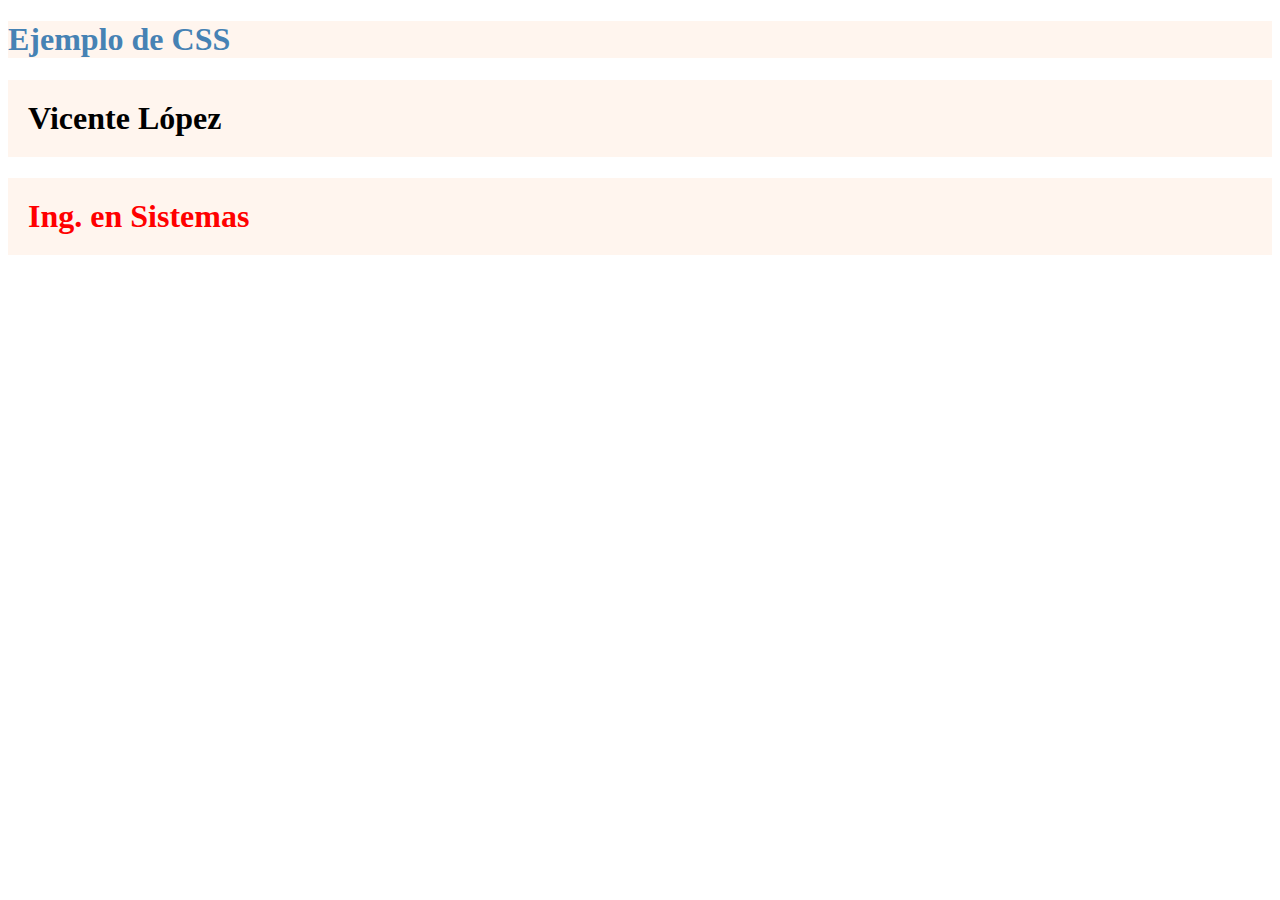
<file: CSS/index.html>
<!DOCTYPE html>
<html lang="en">

<head>
    <meta charset="UTF-8">
    <meta http-equiv="X-UA-Compatible" content="IE=edge">
    <meta name="viewport" content="width=device-width, initial-scale=1.0">
    <title>CSS</title>
    <style>
        /* 
            Ejemplos de selectores en CSS 
            Listado de ejemplos:
                - Por etiqueta,
                - Por clase,
                - Por id.
        */
        h1 {
            color: steelblue;
            background-color: seashell;
        }

        .name {
            color: red;
            padding: 20px;
        }

        #name {
            color: salmon;
            padding: 20px;
        }
    </style>
</head>

<body>
    <h1>Ejemplo de CSS</h1>
    <h1 id="name" class="name" style="color: black;">Vicente López</h1>
    <h1 class="name">Ing. en Sistemas</h1>
</body>

</html>
</file>
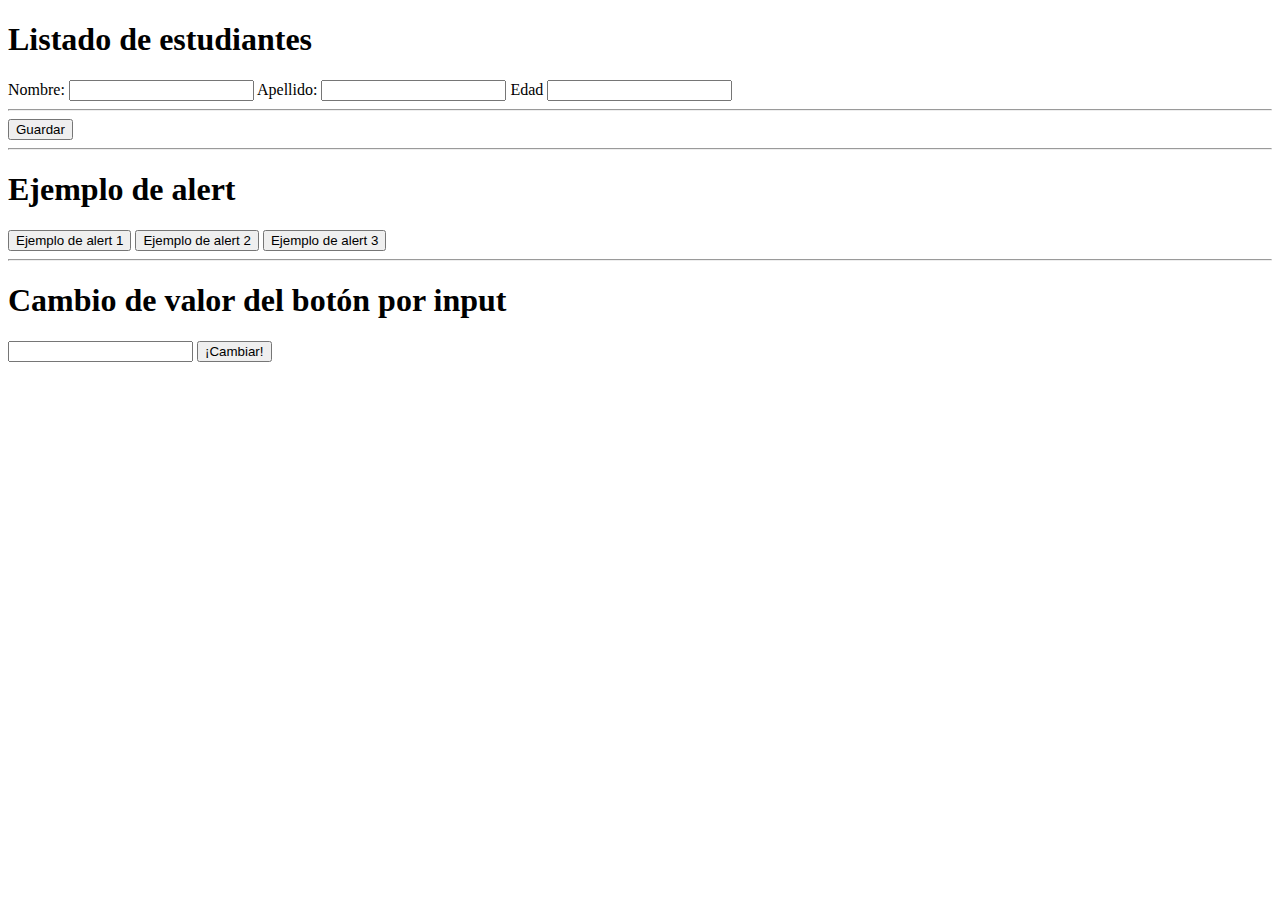
<file: JS/index.html>
<!DOCTYPE html>
<html lang="en">

<head>
    <meta charset="UTF-8">
    <meta http-equiv="X-UA-Compatible" content="IE=edge">
    <meta name="viewport" content="width=device-width, initial-scale=1.0">
    <title>Ejemplo de formulario de estudiantes</title>
</head>

<body>
    <section>
        <!-- Header -->
        <h1>Listado de estudiantes</h1>
    </section>
    <section>
        <!-- Main content -->
        <form id="save_form">
            <label for="first_name">Nombre:</label>
            <input id="first_name" name="first_name" type="text">
            <label for="last_name">Apellido:</label>
            <input id="last_name" name="last_name" type="text">
            <label for="age">Edad</label>
            <input id="age" name="age" type="number">
            <hr>
            <input type="submit" value="Guardar">
        </form>
        <hr>
        <form id="alert_form">
            <h1>Ejemplo de alert</h1>
            <button>Ejemplo de alert 1</button>
            <button>Ejemplo de alert 2</button>
            <button>Ejemplo de alert 3</button>
        </form>
        <hr>
        <form>
            <h1>Cambio de valor del botón por input</h1>
            <input type="text" id="change_input_txt">
            <button id="change_input_btn" type="button">¡Cambiar!</button>
        </form>
    </section>
    <script>
        // Save form handlers
        const form = document.getElementById("save_form");
        const handler = function (event) {
            event.preventDefault();
            const firsName = document.getElementById("first_name");
            const lastName = document.getElementById("last_name");
            const age = document.getElementById("age");
            console.log(firsName.value, lastName.value, age.value);
        };
        form.addEventListener("submit", handler);
    </script>
    <script>
        // Alert form handlers
        const alertForm = document.querySelector("#alert_form");
        const alertHandler = function (event) {
            event.preventDefault();
            console.log("Alert handler clicked.");
        }
        alertForm.addEventListener("submit", alertHandler);
    </script>
    <script>
        // Change button text from input
        const changeInputBtn = document.querySelector("#change_input_btn");
        const changeInputTxt = document.querySelector("#change_input_txt");
        const changeInputHandler = function (event) {
            // changeInputBtn.textContent = changeInputTxt.value;
            changeInputBtn.innerHTML = `<h1 style='color:red;'>${changeInputTxt.value}</h1>`;
        }
        changeInputBtn.addEventListener("click", changeInputHandler);
    </script>
</body>

</html>
</file>
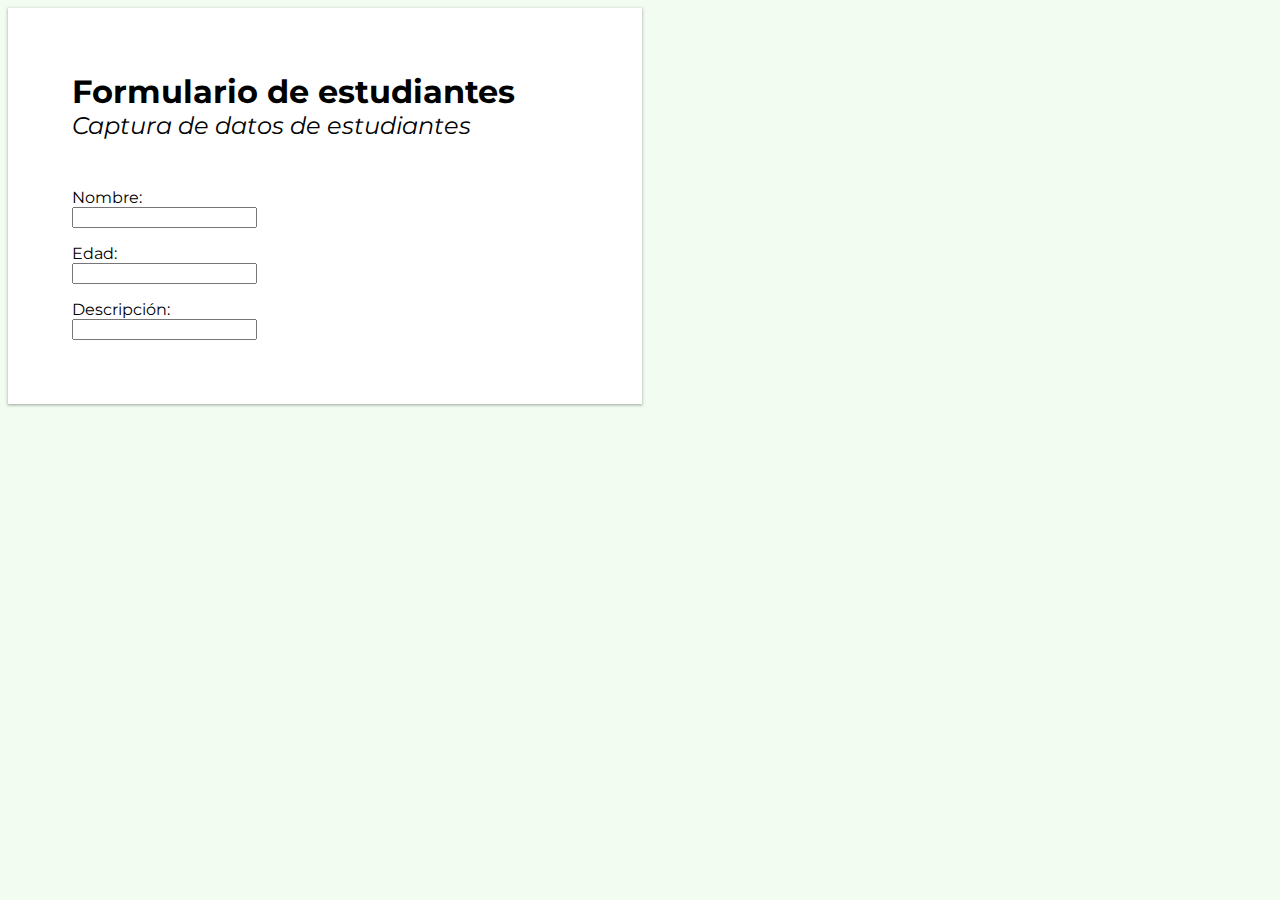
<file: CSS/form.html>
<!DOCTYPE html>
<html lang="en">

<head>
    <meta charset="UTF-8">
    <meta http-equiv="X-UA-Compatible" content="IE=edge">
    <meta name="viewport" content="width=device-width, initial-scale=1.0">
    <title>Formulario</title>
    <style>
        @import url('https://fonts.googleapis.com/css2?family=MonteCarlo&family=Montserrat:wght@100;400;700&display=swap');

        /* Ejemplo de comentario */
        body {
            background-color: #F3FCF0;
            font-family: 'Montserrat', sans-serif;
        }

        form {
            padding: 4rem;
            box-shadow: rgba(60, 64, 67, 0.3) 0px 1px 2px 0px, rgba(60, 64, 67, 0.15) 0px 1px 3px 1px;
            background-color: #FFF;
            width: 40%;
        }

        h1,
        h2 {
            margin-top: 0;
            margin-bottom: 0;
        }

        h2 {
            font-weight: 400;
            font-style: italic;
        }

        label {
            display: block;
            margin-top: 1rem;
        }

        .margin-top-3 {
            margin-top: 3rem;
        }
    </style>
</head>

<body>
    <form action="">
        <h1>Formulario de estudiantes</h1>
        <h2>Captura de datos de estudiantes</h2>
        <div class="margin-top-3">
            <label for="">Nombre:</label>
            <input type="text">
        </div>
        <div>
            <label for="">Edad:</label>
            <input type="text">
        </div>
        <div>
            <label for="">Descripción:</label>
            <input type="text">
        </div>
    </form>
</body>

</html>
</file>
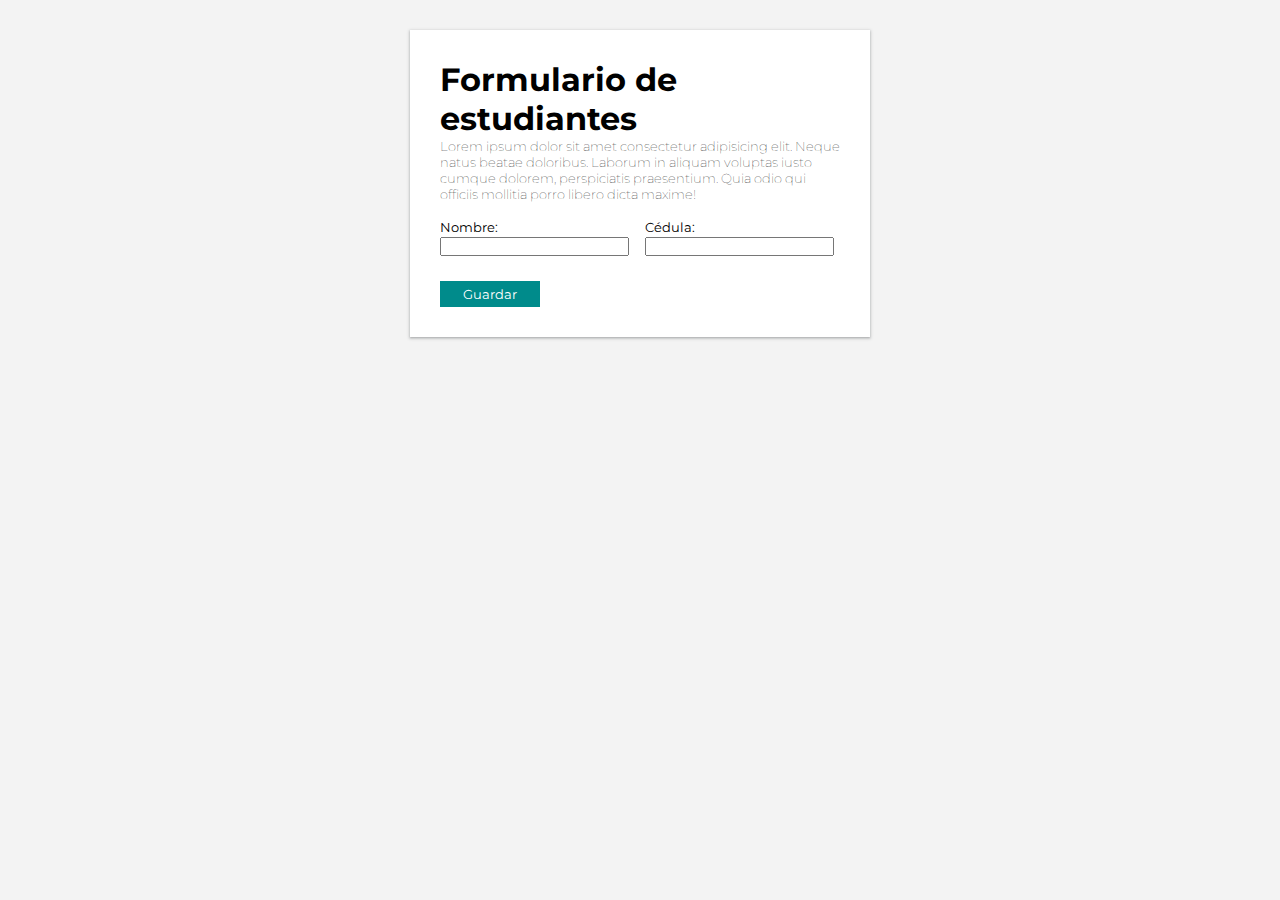
<file: JS/estudiantes.html>
<!DOCTYPE html>
<html lang="en">
<head>
    <meta charset="UTF-8">
    <meta http-equiv="X-UA-Compatible" content="IE=edge">
    <meta name="viewport" content="width=device-width, initial-scale=1.0">
    <title>Estudiantes</title>
    <link rel="stylesheet" href="estudiantes.css">
</head>
<body>
    <main>
        <section class="student-input">
            <form id="student-form" class="card w-400">
                <div class="form-header">
                    <h1>Formulario de estudiantes</h1>
                    <p>Lorem ipsum dolor sit amet consectetur adipisicing elit. Neque natus beatae doloribus. Laborum in aliquam voluptas iusto cumque dolorem, perspiciatis praesentium. Quia odio qui officiis mollitia porro libero dicta maxime!</p>
                </div>
                <div class="form-group">
                    <div class="form-input mr-10">
                        <label for="name">Nombre: </label>
                        <input id="name" name="name" type="text">
                    </div>
                    <div class="form-input">
                        <label for="id">Cédula: </label>
                        <input id="id" name="id" type="text">
                    </div>
                </div>
                <div class="form-footer">
                    <button>Guardar</button>
                </div>
            </form>
        </section>
        <section class="student-output">
        </section>
    </main>
    <script src="estudiantes.js"></script>
</body>
</html>
</file>
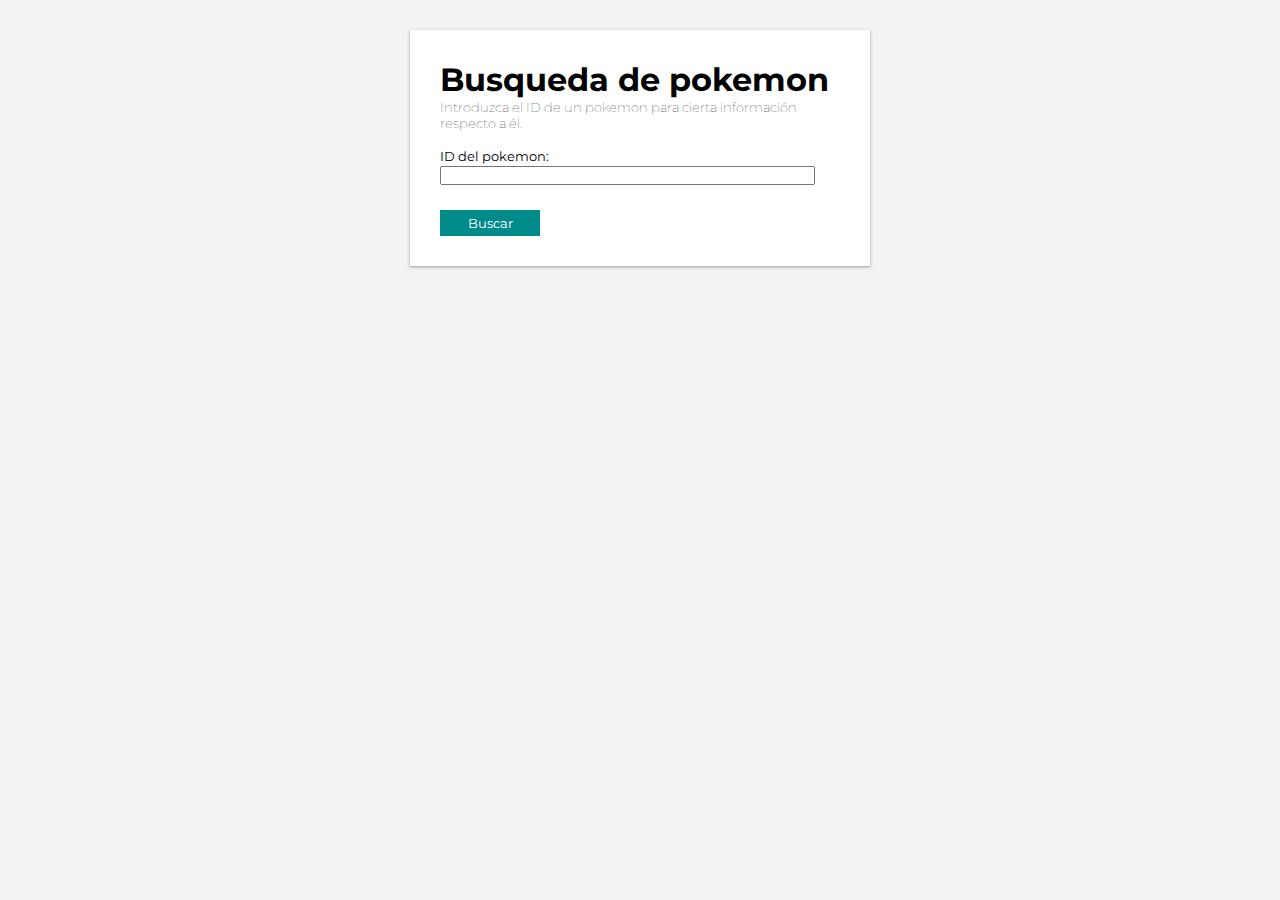
<file: JS/pokemon.html>
<!DOCTYPE html>
<html lang="en">
<head>
    <meta charset="UTF-8">
    <meta http-equiv="X-UA-Compatible" content="IE=edge">
    <meta name="viewport" content="width=device-width, initial-scale=1.0">
    <title>Pokemon</title>
    <link rel="stylesheet" href="pokemon.css">
</head>
<body>
    <main>
        <section class="pokemon-input">
            <form id="pokemon-form" class="card w-400">
                <div class="form-header">
                    <h1>Busqueda de pokemon</h1>
                    <p>Introduzca el ID de un pokemon para cierta información respecto a él.</p>
                </div>
                <div class="form-group">
                    <div class="form-input mr-10">
                        <label for="id">ID del pokemon: </label>
                        <input id="id" name="id" type="text">
                    </div>
                </div>
                <div class="form-footer">
                    <button>Buscar</button>
                </div>
            </form>
        </section>
        <section class="pokemon-output">
        </section>
    </main>
    <script src="pokemon.js"></script>
</body>
</html>
</file>
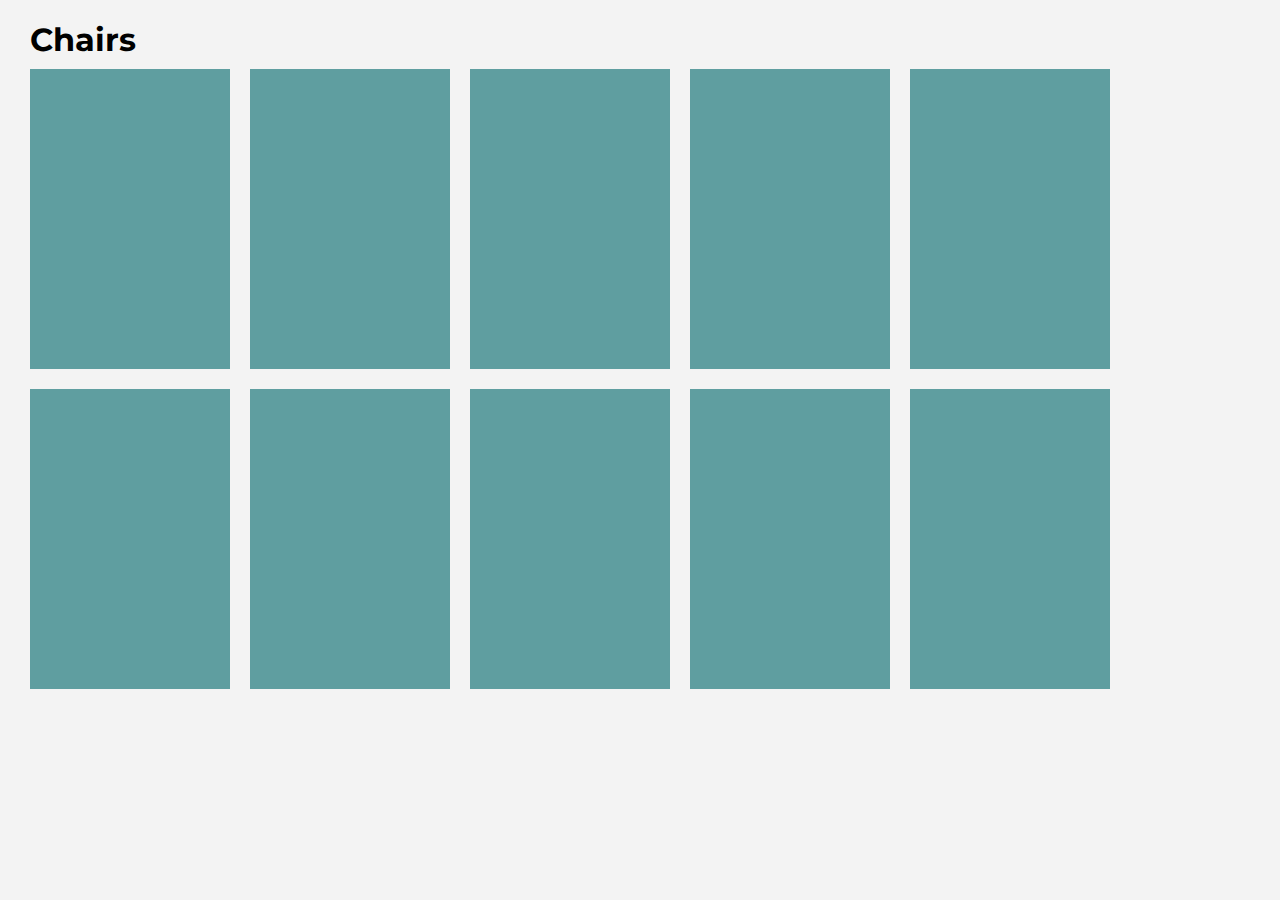
<file: CSS/tareas/laboratorio5.html>
<!DOCTYPE html>
<html lang="en">
<head>
    <meta charset="UTF-8">
    <meta http-equiv="X-UA-Compatible" content="IE=edge">
    <meta name="viewport" content="width=device-width, initial-scale=1.0">
    <title>Laboratorio #5</title>
    <link rel="stylesheet" href="https://cdnjs.cloudflare.com/ajax/libs/font-awesome/6.0.0-beta2/css/all.min.css" integrity="sha512-YWzhKL2whUzgiheMoBFwW8CKV4qpHQAEuvilg9FAn5VJUDwKZZxkJNuGM4XkWuk94WCrrwslk8yWNGmY1EduTA==" crossorigin="anonymous" referrerpolicy="no-referrer" />
    <link rel="stylesheet" href="./laboratorio5.css">
</head>
<body>
    <main>
        <section class="header">
            <h1>Chairs</h1>
        </section>
        <section class="content">
            <div class="card">
                <i class="fas fa-star"></i>
                <i class="fas fa-star"></i>
                <i class="fas fa-star"></i>
                <i class="fas fa-star"></i>
                <i class="fas fa-star"></i>
            </div>
            <div class="card">
                <i class="fas fa-star"></i>
                <i class="fas fa-star"></i>
                <i class="fas fa-star"></i>
                <i class="far fa-star"></i>
                <i class="far fa-star"></i>
            </div>
            <div class="card">
            </div>
            <div class="card">
            </div>
            <div class="card">
            </div>
            <div class="card">
            </div>
            <div class="card">
            </div>
            <div class="card">
            </div>
            <div class="card">
            </div>
            <div class="card">
            </div>
        </section>
    </main>
</body>
</html>
</file>
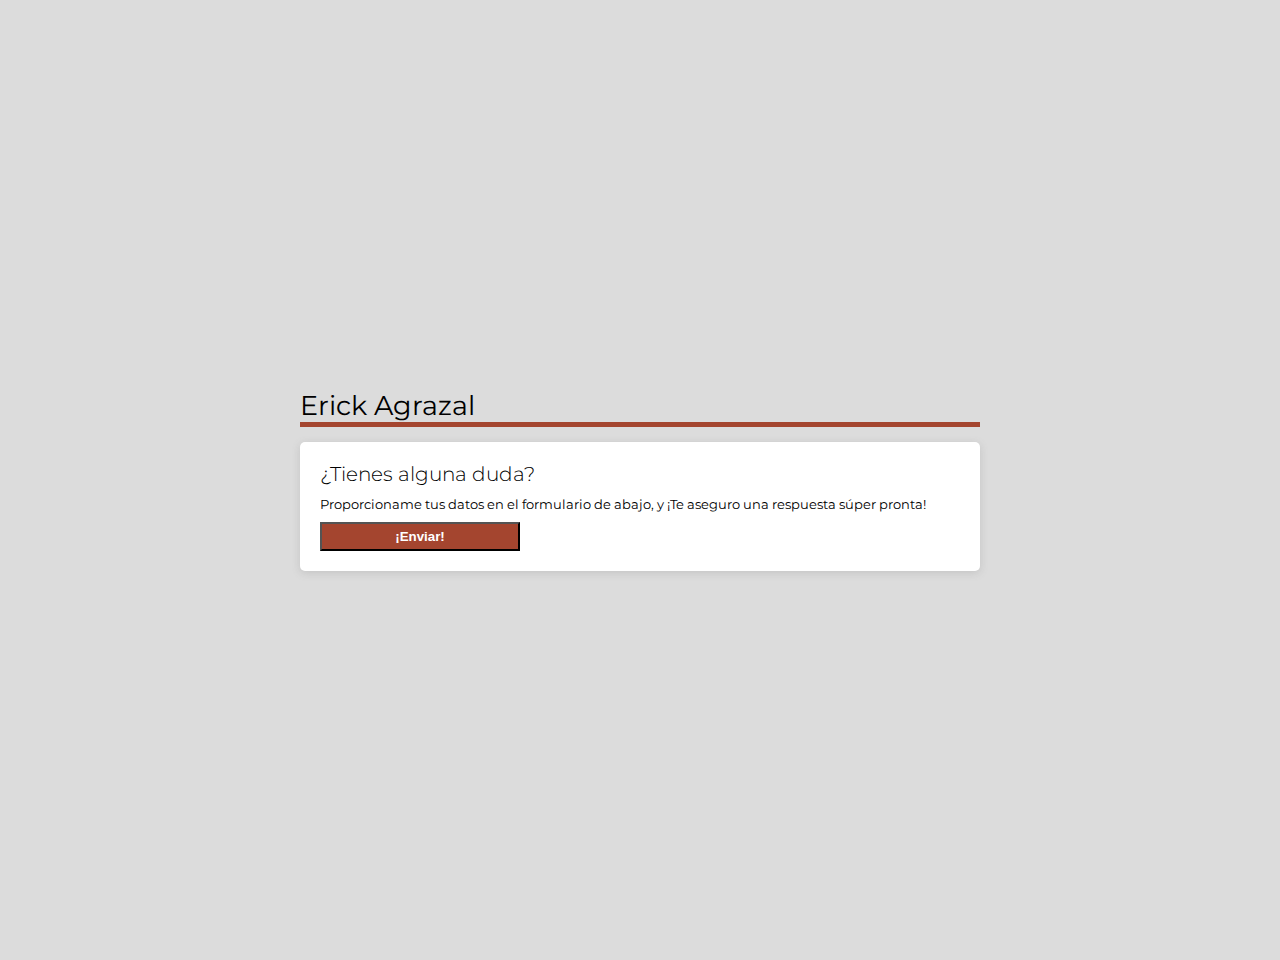
<file: CSS/tareas/proyecto1.html>
<!DOCTYPE html>
<html lang="en">
<head>
    <meta charset="UTF-8">
    <meta http-equiv="X-UA-Compatible" content="IE=edge">
    <meta name="viewport" content="width=device-width, initial-scale=1.0">
    <title>Proyecto #1</title>
    <style>
        @import url('https://fonts.googleapis.com/css2?family=Montserrat:ital,wght@0,100;0,200;0,300;0,400;0,500;0,600;1,100;1,200;1,300;1,400;1,500&display=swap');

        * {
            margin: 0;
            padding: 0;
        }

        body {
            background-color: rgb(220, 220, 220);
            padding: 30px;
            font-family: 'Montserrat', sans-serif;
        }

        .container {
            height: 100vh;
            display: flex;
            align-items: center;
            justify-content: center;
        }

        h1 {
            margin-bottom: 15px;
            font-weight: 400;
            font-size: 20pt;
            border-bottom: 5px solid rgb(164, 69, 47);
        }
        h2 {
            font-weight: 300;
            font-size: 15pt;
        }
        .card {
            background-color: white;
            padding: 20px;
            width: 50vw;
            box-shadow: rgba(99, 99, 99, 0.2) 0px 2px 8px 0px;
            border-radius: 5px;
        }
        p {
            margin-top: 10px;
            font-size: 10pt;
        }
        button {
            width: 200px;
            margin-top: 10px;
            padding: 5px;
            background-color: rgb(164, 69, 47);
            color: white;
            font-weight: 600;
            font-size: 10pt;
        }
    </style>
</head>
<body>
    <main class="container">
        <div class="row">
            <section class="navbar">
                <h1>Erick Agrazal</h1>
            </section>
            <section class="card">
                <h2>¿Tienes alguna duda?</h2>
                <p>Proporcioname tus datos en el formulario de abajo, y ¡Te aseguro una respuesta súper pronta!</p>
                <button>¡Enviar!</button>
            </section>
        </div>
    </main>
</body>
</html>
</file>
<file: JS/estudiantes.css>
@import url('https://fonts.googleapis.com/css2?family=Montserrat:ital,wght@0,100;0,200;0,300;0,400;0,500;0,600;1,100;1,200;1,300;1,400;1,500&display=swap');

* {
    margin: 0;
    padding: 0;
}

body {
    background-color: rgb(243, 243, 243);
    padding: 20px;
    font-family: 'Montserrat', sans-serif;
    display: flex;
    justify-content: center;
}

p {
    font-weight: 100;
    font-size: 10pt;
}

.form-header {
    margin-bottom: 15px;
}

.form-group {
    display: flex;
}

.form-input {
    width: 100%;
}

.form-footer {
    display: flex;
    justify-content: flex-start;
    margin-top: 10px;
}

.mr-10 {
    margin-right: 10px;
}

.w-400 {
    width: 400px;
}

label {
    font-size: 10pt;
}

input {
    width: 95%;
}

button {
    margin-top: 15px;
    padding: 5px;
    background-color: darkcyan;
    width: 100px;
    color: white;
    font-family: 'Montserrat', sans-serif;
    border: none;
    cursor: pointer;
}

.card {
    background-color: white;
    box-shadow: rgba(60, 64, 67, 0.3) 0px 1px 2px 0px, rgba(60, 64, 67, 0.15) 0px 1px 3px 1px;
    margin: 10px;
    padding: 30px;
}
</file>
<file: JS/pokemon.css>
@import url('https://fonts.googleapis.com/css2?family=Montserrat:ital,wght@0,100;0,200;0,300;0,400;0,500;0,600;1,100;1,200;1,300;1,400;1,500&display=swap');

* {
    margin: 0;
    padding: 0;
}

body {
    background-color: rgb(243, 243, 243);
    padding: 20px;
    font-family: 'Montserrat', sans-serif;
    display: flex;
    justify-content: center;
}

p {
    font-weight: 100;
    font-size: 10pt;
}

.form-header {
    margin-bottom: 15px;
}

.form-group {
    display: flex;
}

.form-input {
    width: 100%;
}

.form-footer {
    display: flex;
    justify-content: flex-start;
    margin-top: 10px;
}

.mr-10 {
    margin-right: 10px;
}

.w-400 {
    width: 400px;
}

label {
    font-size: 10pt;
}

input {
    width: 95%;
}

button {
    margin-top: 15px;
    padding: 5px;
    background-color: darkcyan;
    width: 100px;
    color: white;
    font-family: 'Montserrat', sans-serif;
    border: none;
    cursor: pointer;
}

.card {
    background-color: white;
    box-shadow: rgba(60, 64, 67, 0.3) 0px 1px 2px 0px, rgba(60, 64, 67, 0.15) 0px 1px 3px 1px;
    margin: 10px;
    padding: 30px;
}
</file>
<file: CSS/tareas/laboratorio5.css>
@import url('https://fonts.googleapis.com/css2?family=Montserrat:ital,wght@0,100;0,200;0,300;0,400;0,500;0,600;1,100;1,200;1,300;1,400;1,500&display=swap');

* {
    margin: 0;
    padding: 0;
}

body {
    background-color: rgb(243, 243, 243);
    padding: 20px;
    font-family: 'Montserrat', sans-serif;
}

h1 {
    margin-left: 10px;
}

main {
    margin: auto;
}

.content {
    display: flex;
    flex-wrap: wrap;
}

.card {
    background-color: cadetblue;
    width: 200px;
    height: 300px;
    margin: 10px;
}
</file>
